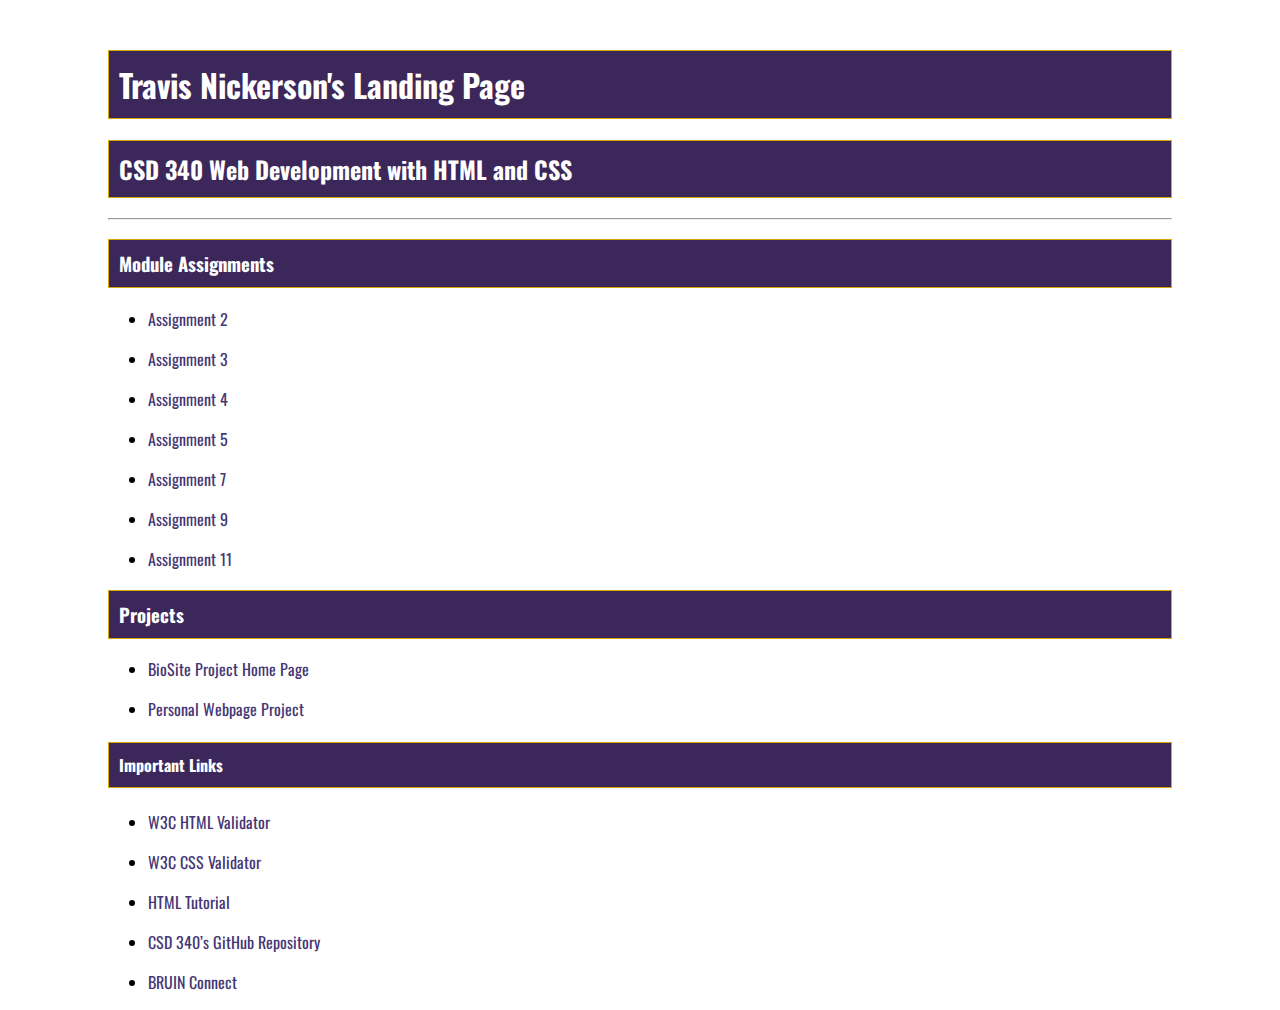
<file: index.html>
<!--
    Travis Nickerson
    CSD 340
    June 18th, 2021
    Assignment 4.2
-->
<!DOCTYPE html>
<html lang="en">
<head>
    <meta charset="UTF-8">
    <meta http-equiv="X-UA-Compatible" content="IE=edge">
    <meta name="viewport" content="width=device-width, initial-scale=1.0">
    <title>Travis Nickerson's CSD 340 Landing Page</title>
    <link rel="stylesheet" href="site.css">
    <link rel="preconnect" href="https://fonts.gstatic.com">
    <link href="https://fonts.googleapis.com/css2?family=Oswald:wght@300;400;500;700&display=swap" rel="stylesheet">
</head>
<body>
    <div id="container">
        <h1>
            Travis Nickerson's Landing Page
        </h1>
        <h2>
            CSD 340 Web Development with HTML and CSS
        </h2>
        <hr/>
        <h3>
            Module Assignments
        </h3>
        <!--Links To Local Files For Assignments-->
            <ul>
                <li><a href="module_2/Nickerson_EX1.html">Assignment 2</a></li>
            </ul>
            <ul>
                <li><a href="module_3/Nickerson_EX2.html">Assignment 3</a></li>
            </ul>
            <ul>
                <li><a href="module_4/Nickerson_EX3.html">Assignment 4</a></li>
            </ul>
            <ul>
                <li><a href="module_5/Nickerson_EX4.html">Assignment 5</a></li>
            </ul>
            <ul>
                <li><a href="module_7/Nickerson_EX5.html">Assignment 7</a></li>
            </ul>
            <ul>
                <li><a href="module_9/Nickerson_EX6.html">Assignment 9</a></li>
            </ul>
            <ul>
                <li><a href="module_11/assignment-11.2.html">Assignment 11</a></li>
            </ul>
        
        <h3>
            Projects
        </h3>
        <!--Placeholder tags for future assignments-->
            <ul>
                <li><a href="https://tnickerson10.github.io/BioSite/">BioSite Project Home Page</a></li>     
            </ul>
            <ul>
                <li><a href="https://tnickerson10.github.io/personal-site/">Personal Webpage Project</a></li>
            </ul>
        
        <h4>
            Important Links
        </h4>
        <!--Links For Resources-->
            <ul>
                <li><a href="https://validator.w3.org/">W3C HTML Validator</a></li>
            </ul>
            <ul><li><a href="http://jigsaw.w3.org/css-validator/">W3C CSS Validator</a></li>
            </ul>
            <ul>
                <li><a href="https://www.w3schools.com/html/">HTML Tutorial</a></li>
            </ul>
            <ul>
                <li><a href="https://github.com/buwebdev/csd-340">CSD 340’s GitHub Repository</a></li>
            </ul>
            <ul>
                <li><a href="https://bruinconnect.bellevue.edu/app/UserHome">BRUIN Connect</a></li>
            </ul>            
        
    </div>
    
</body>
</html>
</file>
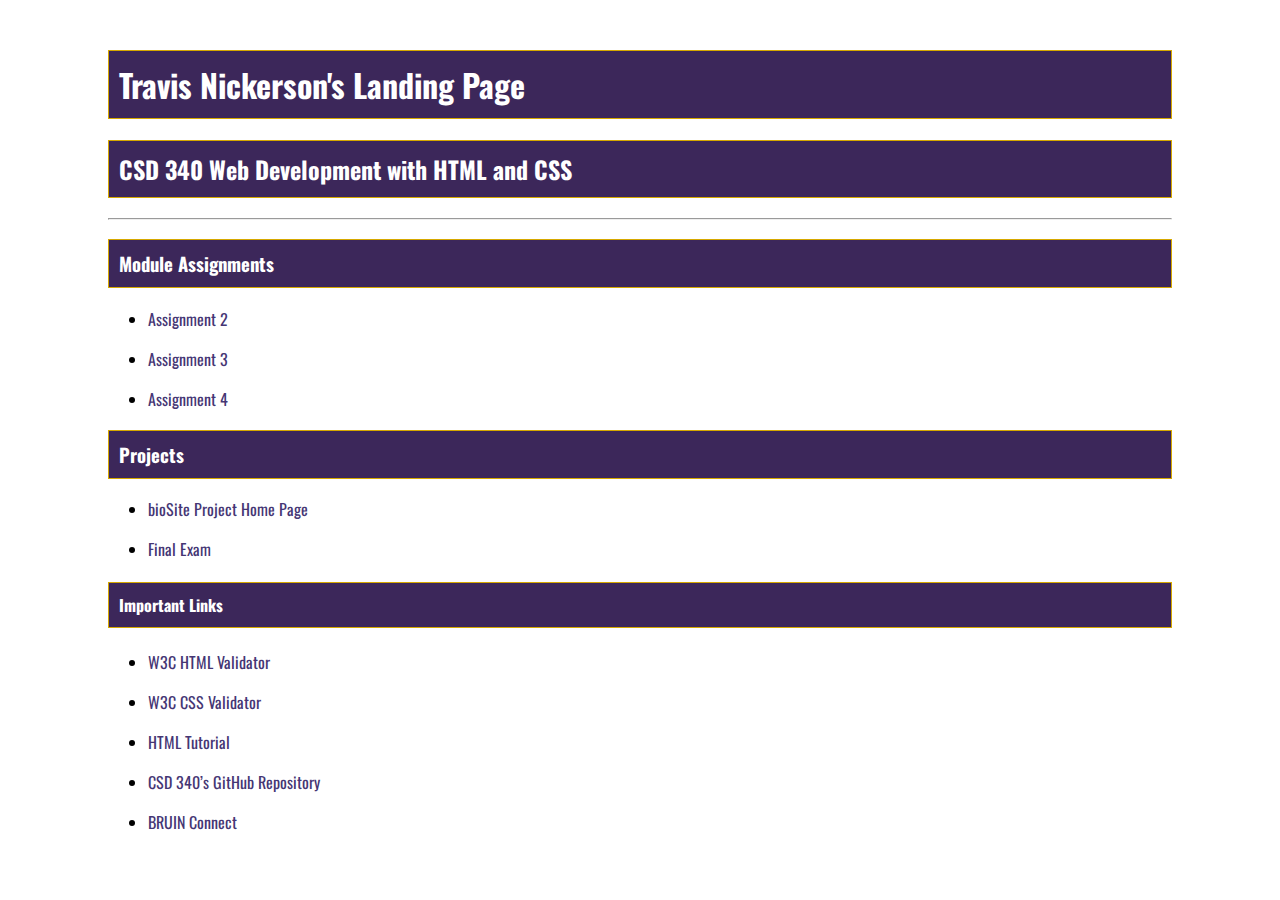
<file: module_4/index.html>
<!DOCTYPE html>
<html lang="en">
<head>
    <meta charset="UTF-8">
    <meta http-equiv="X-UA-Compatible" content="IE=edge">
    <meta name="viewport" content="width=device-width, initial-scale=1.0">
    <title>Travis Nickerson's CSD 340 Landing Page</title>
    <link rel="stylesheet" href="site.css">
    <link rel="preconnect" href="https://fonts.gstatic.com">
    <link href="https://fonts.googleapis.com/css2?family=Oswald:wght@300;400;500;700&display=swap" rel="stylesheet">
</head>
<body>
    <div id="container">
        <h1>
            Travis Nickerson's Landing Page
        </h1>
        <h2>
            CSD 340 Web Development with HTML and CSS
        </h2>
        <hr/>
        <h3>
            Module Assignments
        </h3>
            <ul>
                <li><a href="csd/csd-340/module_2/Nickerson-module2zip.zip">Assignment 2</a></li>
            </ul>
            <ul>
                <li><a href="csd/csd-340/module_3/Nickerson-Assignment3.zip">Assignment 3</a></li>
            </ul>
            <ul>
                <li><a href="csd/csd-340/module_4/">Assignment 4</a></li>
            </ul>
        
        <h3>
            Projects
        </h3>
            <ul>
                <li><a href="#">bioSite Project Home Page</a></li>     
            </ul>
            <ul>
                <li><a href="#">Final Exam</a></li>
            </ul>
        
        <h4>
            Important Links
        </h4>
            <ul>
                <li><a href="https://validator.w3.org/">W3C HTML Validator</a></li>
            </ul>
            <ul><li><a href="http://jigsaw.w3.org/css-validator/">W3C CSS Validator</a></li>
            </ul>
            <ul>
                <li><a href="https://www.w3schools.com/html/">HTML Tutorial</a></li>
            </ul>
            <ul>
                <li><a href="https://github.com/buwebdev/csd-340">CSD 340’s GitHub Repository</a></li>
            </ul>
            <ul>
                <li><a href="https://bruinconnect.bellevue.edu/app/UserHome">BRUIN Connect</a></li>
            </ul>            
        
    </div>
    
</body>
</html>
</file>
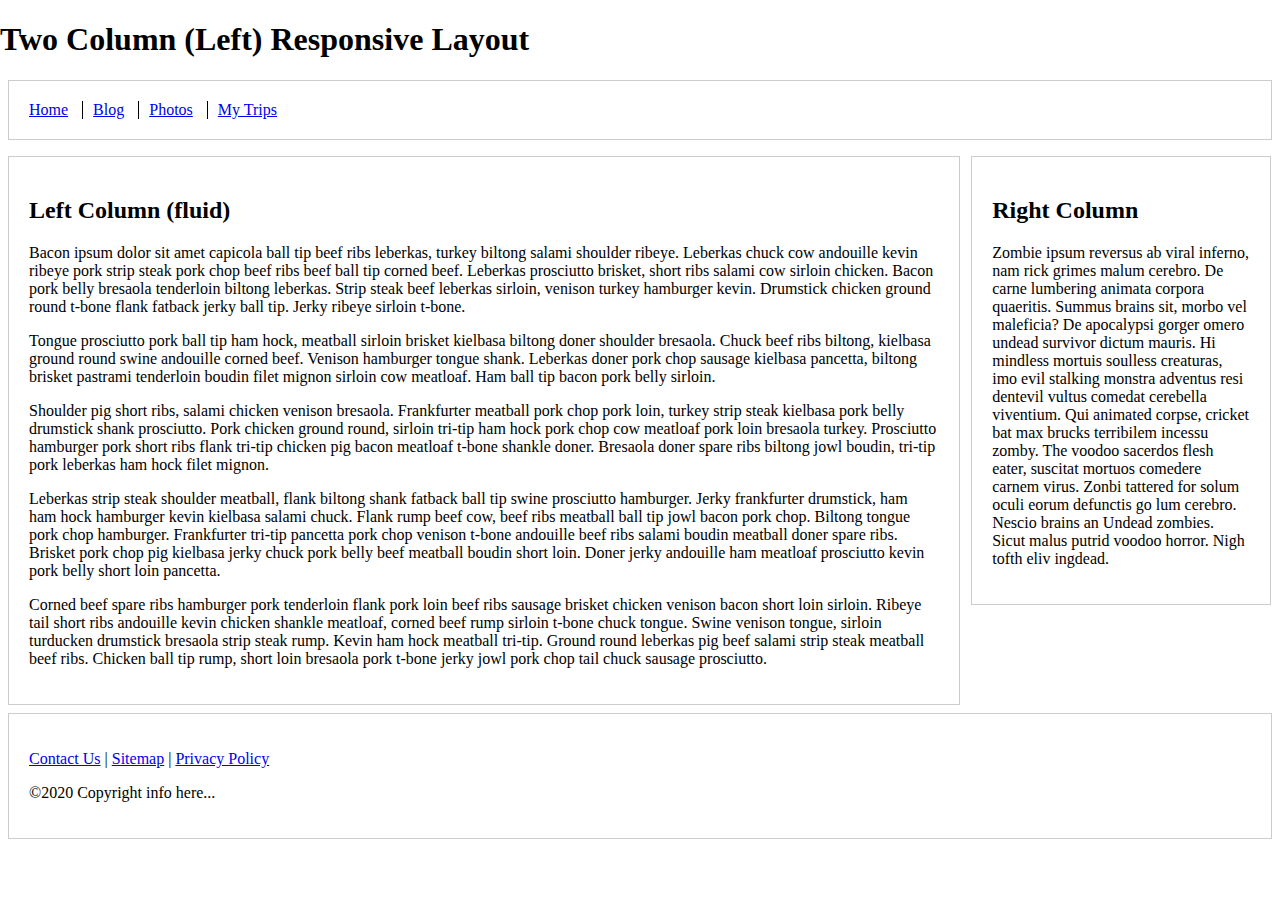
<file: module_11/assignment-11.2.html>
<!doctype html>
<html lang="en">
<head>
    <meta charset="utf-8">
    <meta name="viewport" content="width=device-width, initial-scale=1">

    <title>Exercise 9.2</title>

    <style type="text/css">
        html {
            box-sizing: border-box;
        }

        *, *:before, *:after {
            box-sizing: inherit;
        }

        body {
            margin: 0 auto;
        }

        footer, header {
            position: relative;
            clear: both;
        }

        .left-column, .right-column, footer, header {
            border: 1px solid #ccc;
            padding: 1.25em;
            margin: .5em;
        }

        .nav {
            list-style: none;
            margin-left: 0;
            margin-bottom: 0;
            padding-left: 0;
        }

        .nav > li,
        .nav > li > a {
            display: inline-block;
            *display: inline;
            zoom: 1;
        }

        .inline-items {
            margin-top: 0;
        }

        .inline-items li {
            margin-left: 0;
            border-left: 1px solid black;
            padding-left: 10px;
            padding-right: 10px;
        }

        .inline-items li:first-child {
            margin-left: 0;
            border: none;
            padding-left: 0;
            padding-right: 10px;
        }

        .inline-items li:last-child {
            padding-right: 0;
        }

        /* Media queries */
        @media screen and (min-width: 47.5em) {
            .columns-container {
                float: left;
            }

            .left-column {
                margin-right: 20em;
                float: left;
            }

            .right-column {
                width: 18.75em;
                margin-left: -19.3em;
                float: left;
            }
        }
    </style>
</head>

<body>
    <h1>Two Column (Left) Responsive Layout</h1>
    
    <header>
        <nav>
            <ul class="nav inline-items">
                <li><a href="#">Home</a></li>
                <li><a href="#">Blog</a></li>
                <li><a href="#">Photos</a></li>
                <li><a href="#">My Trips</a></li>
            </ul>
        </nav>
    </header>

    <div class="columns-container">

        <div class="left-column">
            <h2>Left Column (fluid)</h2>

            <p>Bacon ipsum dolor sit amet capicola ball tip beef ribs leberkas, turkey biltong salami shoulder ribeye. Leberkas
                chuck cow andouille kevin ribeye pork strip steak pork chop beef ribs beef ball tip corned beef. Leberkas
                prosciutto brisket, short ribs salami cow sirloin chicken. Bacon pork belly bresaola tenderloin biltong leberkas.
                Strip steak beef leberkas sirloin, venison turkey hamburger kevin. Drumstick chicken ground round t-bone flank
                fatback jerky ball tip. Jerky ribeye sirloin t-bone.</p>

            <p>Tongue prosciutto pork ball tip ham hock, meatball sirloin brisket kielbasa biltong doner shoulder bresaola.
                Chuck beef ribs biltong, kielbasa ground round swine andouille corned beef. Venison hamburger tongue shank.
                Leberkas doner pork chop sausage kielbasa pancetta, biltong brisket pastrami tenderloin boudin filet mignon
                sirloin cow meatloaf. Ham ball tip bacon pork belly sirloin.</p>

            <p>Shoulder pig short ribs, salami chicken venison bresaola. Frankfurter meatball pork chop pork loin, turkey strip
                steak kielbasa pork belly drumstick shank prosciutto. Pork chicken ground round, sirloin tri-tip ham hock pork
                chop cow meatloaf pork loin bresaola turkey. Prosciutto hamburger pork short ribs flank tri-tip chicken pig bacon
                meatloaf t-bone shankle doner. Bresaola doner spare ribs biltong jowl boudin, tri-tip pork leberkas ham hock filet
                mignon.</p>

            <p>Leberkas strip steak shoulder meatball, flank biltong shank fatback ball tip swine prosciutto hamburger. Jerky
                frankfurter drumstick, ham ham hock hamburger kevin kielbasa salami chuck. Flank rump beef cow, beef ribs meatball
                ball tip jowl bacon pork chop. Biltong tongue pork chop hamburger. Frankfurter tri-tip pancetta pork chop venison
                t-bone andouille beef ribs salami boudin meatball doner spare ribs. Brisket pork chop pig kielbasa jerky chuck
                pork belly beef meatball boudin short loin. Doner jerky andouille ham meatloaf prosciutto kevin pork belly short
                loin pancetta.</p>

            <p>Corned beef spare ribs hamburger pork tenderloin flank pork loin beef ribs sausage brisket chicken venison bacon
                short loin sirloin. Ribeye tail short ribs andouille kevin chicken shankle meatloaf, corned beef rump sirloin
                t-bone chuck tongue. Swine venison tongue, sirloin turducken drumstick bresaola strip steak rump. Kevin ham hock
                meatball tri-tip. Ground round leberkas pig beef salami strip steak meatball beef ribs. Chicken ball tip rump,
                short loin bresaola pork t-bone jerky jowl pork chop tail chuck sausage prosciutto.</p>
        </div>

        <div class="right-column">
            <h2>Right Column</h2>

            <p>Zombie ipsum reversus ab viral inferno, nam rick grimes malum cerebro. De carne lumbering animata corpora
                quaeritis. Summus brains sit​​, morbo vel maleficia? De apocalypsi gorger omero undead survivor dictum mauris. Hi
                mindless mortuis soulless creaturas, imo evil stalking monstra adventus resi dentevil vultus comedat cerebella
                viventium. Qui animated corpse, cricket bat max brucks terribilem incessu zomby. The voodoo sacerdos flesh eater,
                suscitat mortuos comedere carnem virus. Zonbi tattered for solum oculi eorum defunctis go lum cerebro. Nescio
                brains an Undead zombies. Sicut malus putrid voodoo horror. Nigh tofth eliv ingdead.</p>
        </div>

    </div>

    <footer>
        <p><a href="#">Contact Us</a> | <a href="#">Sitemap</a> | <a href="#">Privacy Policy</a></p>
        <p>&copy;2020 Copyright info here...</p>
    </footer>
</body>
</html>
</file>
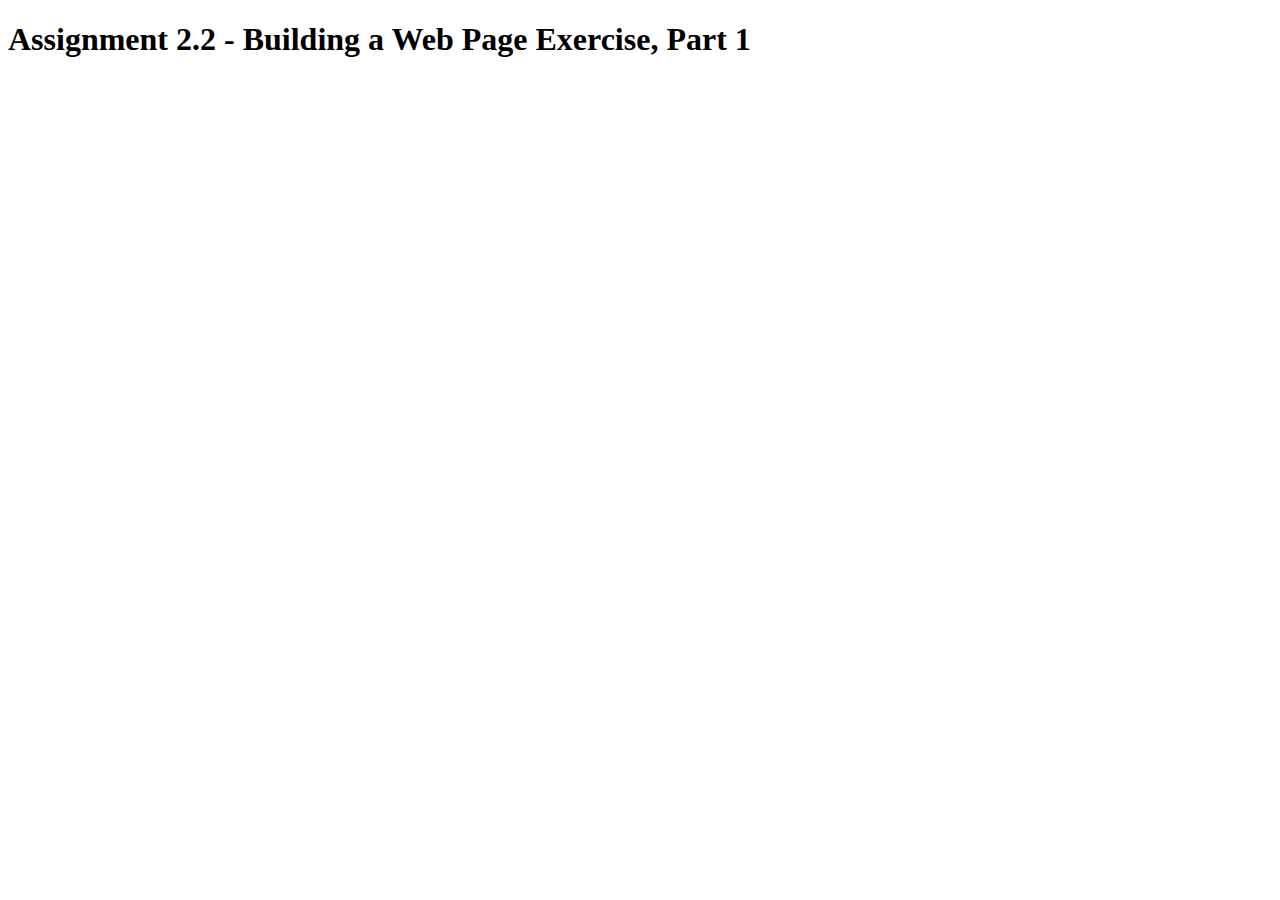
<file: module_2/Nickerson_EX1.html>
<!DOCTYPE html>
<html lang="en">
    <head>
        <title>
            CSD 340 Web Development with HTML and CSS
        </title>
    </head>
    <body>
        <h1>
            Assignment 2.2 - Building a Web Page Exercise, Part 1
        </h1>
    </body>
</html>
</file>
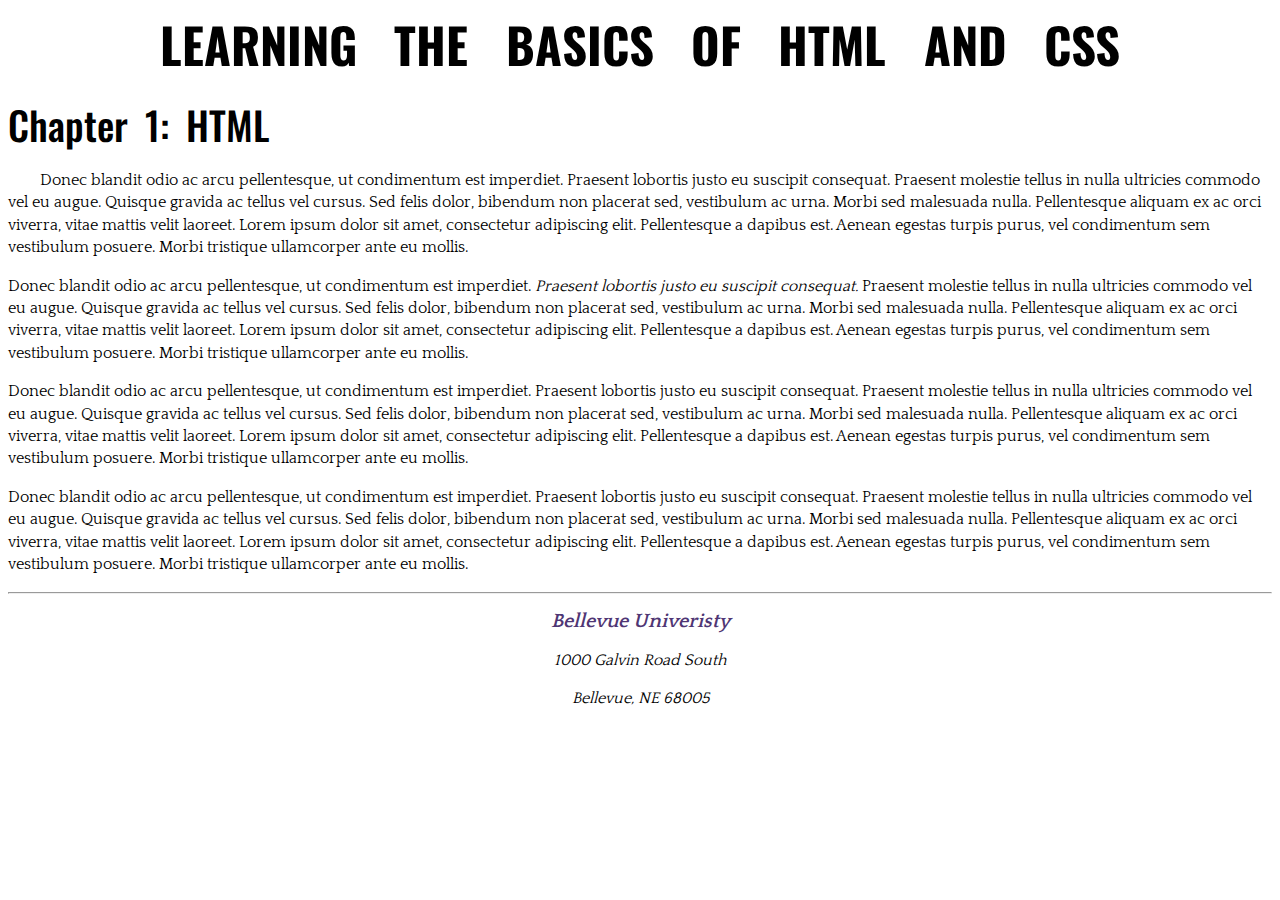
<file: module_3/Nickerson_EX2.html>
<!--Travis Nickerson
    CSD 340
    June 13th, 2021
    Assignment 3
    Github: https://github.com/tnickerson10/csd-340
-->
<!DOCTYPE html>
<html lang="en">
<head>
    <meta charset="UTF-8">
    <meta http-equiv="X-UA-Compatible" content="IE=edge">
    <meta name="viewport" content="width=device-width, initial-scale=1.0">
    <!-- The 4 Meta Tags Added-->
    <meta name="description" content="HTML CSS Class Assignment 3">
    <meta name="keywords" content="html, css, assignment">
    <meta name="robots" content="nofollow">
    <meta name="author" content="Travis Nickerson">
    <!--Class Title Added-->
    <title>CSD 340 Development with HTML and CSS</title>
    <!--Google Fonts Oswald and Quattrocento-->
    <link rel="preconnect" href="https://fonts.gstatic.com">
    <link href="https://fonts.googleapis.com/css2?family=Oswald:wght@300;500;700&family=Quattrocento:wght@400;700&display=swap" rel="stylesheet">
    <link href="Nickerson_EX2.css" type="text/css" rel="stylesheet">

</head>
<body>
    <!-- Div container that holds h1, h2 and p elements-->
    <div id="container">
        <h1>Learning the Basics of HTML and CSS</h1>
        <h2>Chapter 1: HTML</h2>
        <!--P elemetns have lorem filler to store paragraph space-->
        <p class="intro">
            Donec blandit odio ac arcu pellentesque, ut condimentum est imperdiet. Praesent lobortis justo eu suscipit consequat. 
            Praesent molestie tellus in nulla ultricies commodo vel eu augue. Quisque gravida ac tellus vel cursus. Sed felis dolor, 
            bibendum non placerat sed, vestibulum ac urna. Morbi sed malesuada nulla. Pellentesque aliquam ex ac orci viverra, vitae 
            mattis velit laoreet. Lorem ipsum dolor sit amet, consectetur adipiscing elit. Pellentesque a dapibus est. Aenean egestas 
            turpis purus, vel condimentum sem vestibulum posuere. Morbi tristique ullamcorper ante eu mollis.
        </p>

        <p>
            <!--Span element is Italicized in CSS-->
            Donec blandit odio ac arcu pellentesque, ut condimentum est imperdiet. <span class="sentence"> Praesent lobortis justo eu 
            suscipit consequat.</span> Praesent molestie tellus in nulla ultricies commodo vel eu augue. Quisque gravida ac tellus vel 
            cursus. Sed felis dolor, bibendum non placerat sed, vestibulum ac urna. Morbi sed malesuada nulla. Pellentesque aliquam ex 
            ac orci viverra, vitae mattis velit laoreet. Lorem ipsum dolor sit amet, consectetur adipiscing elit. Pellentesque a dapibus 
            est. Aenean egestas turpis purus, vel condimentum sem vestibulum posuere. Morbi tristique ullamcorper ante eu mollis.
        </p>

        <p>
            Donec blandit odio ac arcu pellentesque, ut condimentum est imperdiet. Praesent lobortis justo eu suscipit consequat. 
            Praesent molestie tellus in nulla ultricies commodo vel eu augue. Quisque gravida ac tellus vel cursus. Sed felis dolor, 
            bibendum non placerat sed, vestibulum ac urna. Morbi sed malesuada nulla. Pellentesque aliquam ex ac orci viverra, vitae 
            mattis velit laoreet. Lorem ipsum dolor sit amet, consectetur adipiscing elit. Pellentesque a dapibus est. Aenean egestas 
            turpis purus, vel condimentum sem vestibulum posuere. Morbi tristique ullamcorper ante eu mollis.
        </p>

        <p>
            Donec blandit odio ac arcu pellentesque, ut condimentum est imperdiet. Praesent lobortis justo eu suscipit consequat. 
            Praesent molestie tellus in nulla ultricies commodo vel eu augue. Quisque gravida ac tellus vel cursus. Sed felis dolor, 
            bibendum non placerat sed, vestibulum ac urna. Morbi sed malesuada nulla. Pellentesque aliquam ex ac orci viverra, vitae 
            mattis velit laoreet. Lorem ipsum dolor sit amet, consectetur adipiscing elit. Pellentesque a dapibus est. Aenean egestas 
            turpis purus, vel condimentum sem vestibulum posuere. Morbi tristique ullamcorper ante eu mollis.
        </p>

        <hr />
        <!-- Bellevue Universtity Address which opens into a new tab via href link-->
        <address>
            <p>
                <a href="https://www.bellevue.edu/" target="_blank">Bellevue Univeristy</a>
            </p>

            <p>
                1000 Galvin Road South
            </p>

            <p>
                Bellevue, NE 68005
            </p>
        </address>


    </div>
    
</body>
</html>
</file>
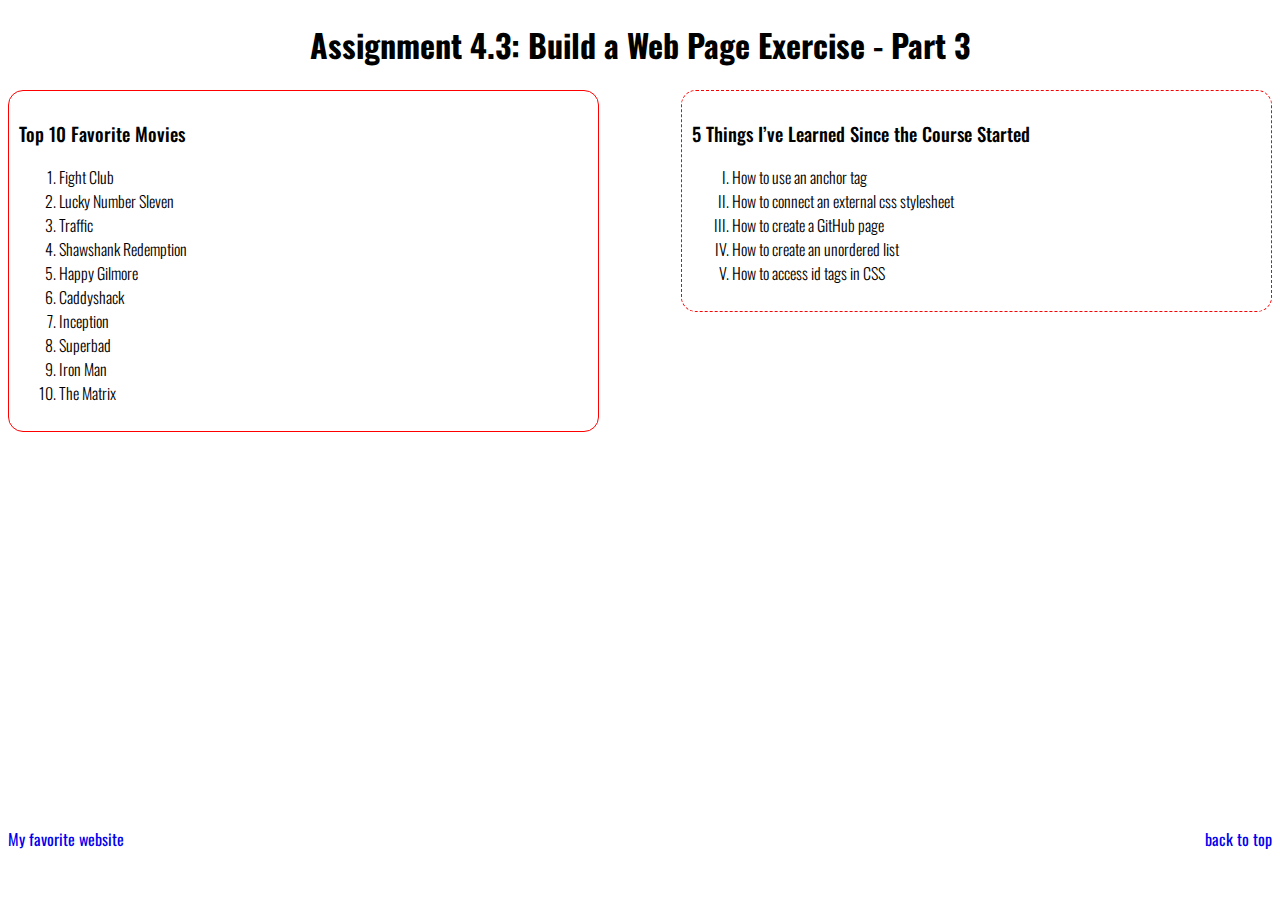
<file: module_4/Nickerson_EX3.html>
<!--
    Travis Nickerson
    CSD 340
    June 18th, 2021
    Assignment 4.3
    GitHub pages URL: https://tnickerson10.github.io/csd-340/
-->
<!DOCTYPE html>
<html lang="en">
<head>
    <meta charset="UTF-8">
    <meta http-equiv="X-UA-Compatible" content="IE=edge">
    <meta name="viewport" content="width=device-width, initial-scale=1.0">
    <title>CSD 340 Web Development with HTML and CSS</title>
    <link rel="stylesheet" href="Nickerson_EX3.css">
    <link rel="preconnect" href="https://fonts.gstatic.com">
    <link href="https://fonts.googleapis.com/css2?family=Oswald:wght@300;400;500;700&display=swap" rel="stylesheet">
</head>
<body>
    <!--Outer Div that holds all the contents-->
    <div id="container">
        <h1>
            Assignment 4.3: Build a Web Page Exercise - Part 3
        </h1>
        <!--Movies div that holds top 10 favorite movies-->
        <div id="movies">
            <h3>
                Top 10 Favorite Movies
            </h3>
            <!--Ordered List of movies-->
            <ol>
                <li>Fight Club</li>
                <li>Lucky Number Sleven</li>
                <li>Traffic</li>
                <li>Shawshank Redemption</li>
                <li>Happy Gilmore</li>
                <li>Caddyshack</li>
                <li>Inception</li>
                <li>Superbad</li>
                <li>Iron Man</li>
                <li>The Matrix</li>
            </ol>

        </div>
        <!--Things learned div that holds 5 things learned-->
        <div id="things-learned">
            <h3>5 Things I’ve Learned Since the Course Started</h3>
            <!--Unordered list of things learned. Styled to upper-roman is CSS-->
            <ul id="styled-list">
                <li>How to use an anchor tag</li>
                <li>How to connect an external css stylesheet</li>
                <li>How to create a GitHub page</li>
                <li>How to create an unordered list</li>
                <li>How to access id tags in CSS</li>
            </ul>
        </div>
        <!--Final div that holds favorite web link and back to top of page link. Favorite link opens in 
        new tab and back to top references #container-->
        <div id="last-div">
            <a href="https://www.audible.com/" target="_blank" id="favorite-website">My favorite website</a>
            <a href="#container" id="back-to-top">back to top</a>
        </div>
    </div>
    
</body>
</html>
</file>
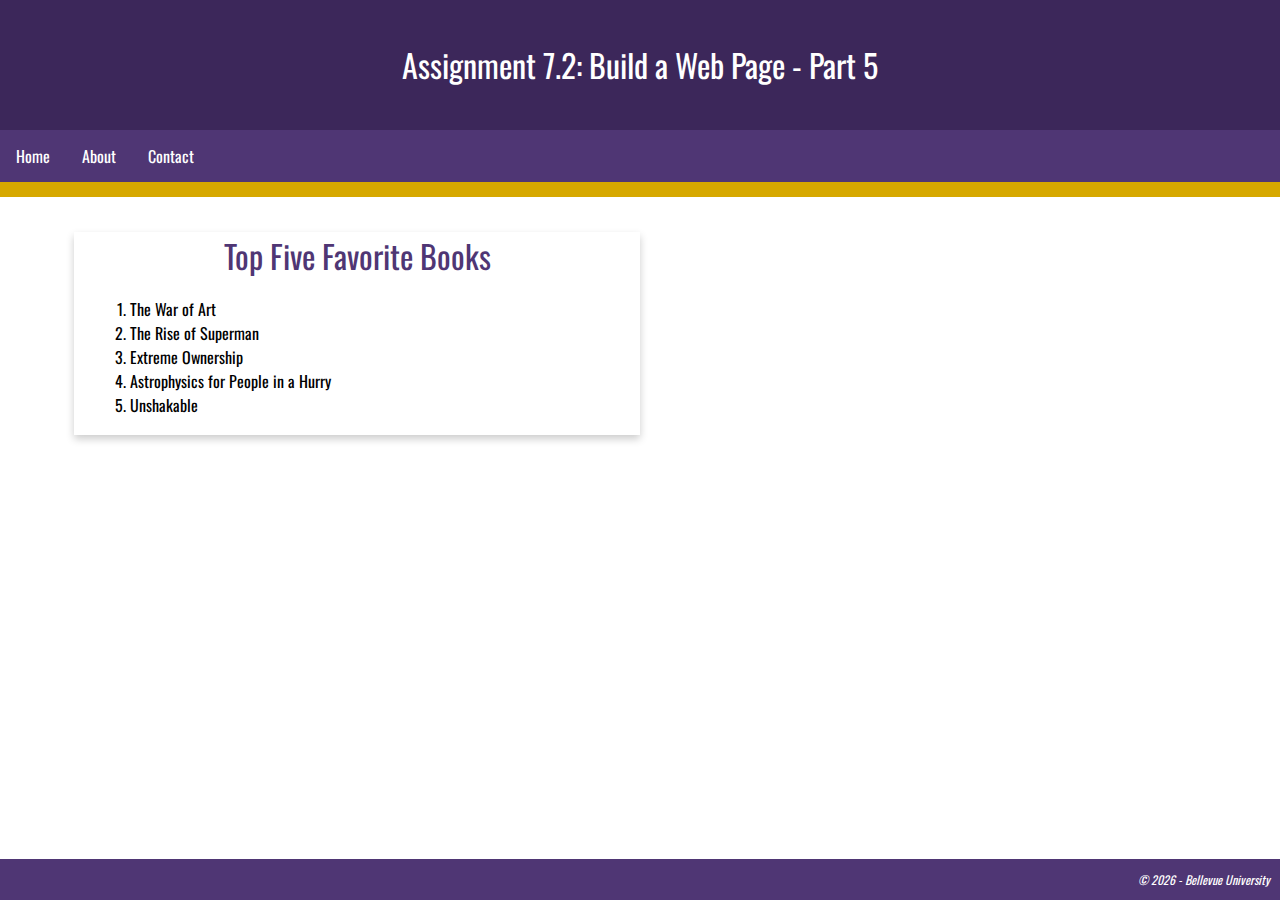
<file: module_7/Nickerson_EX5.html>
<!--
    Travis Nickerson
    CSD 340
    July 7th, 2021
    Assignment 7
-->
<!DOCTYPE html>
<html lang="en">
<head>
    <meta charset="UTF-8">
    <meta http-equiv="X-UA-Compatible" content="IE=edge">
    <meta name="viewport" content="width=device-width, initial-scale=1.0">
    <!--CSD Title-->
    <title>CSD 340 Web Development with HTML and CSS</title>
    <link rel="stylesheet" type="text/css"href="Nickerson_EX5.css">
    <!--Importing Oswald Google Fonts-->
    <link href="https://fonts.googleapis.com/css2?family=Oswald:wght@300;400;500;700&display=swap" rel="stylesheet">

</head>
<body>
    <!--Page Header-->
    <header>
        <h1>Assignment 7.2: Build a Web Page - Part 5</h1>
    </header>
    <!--Navigation Bar with Links-->
    <div id="navbar">
        <a href="#">Home</a>
        <a href="#">About</a>
        <a href="#">Contact</a>
    </div>
    <!--Outer Div to hold our container-->
    <div id="container">
        <!--Div to hold card -->
        <div class="card">
            <div class="card-title">
                Top Five Favorite Books
            </div>
            <!--Div to hold our card contents-->
            <div class="card-content">
                <!-- Ordered List of 5 favorite books-->
                <ol>
                    <li>The War of Art</li>
                    <li>The Rise of Superman</li>
                    <li>Extreme Ownership</li>
                    <li>Astrophysics for People in a Hurry</li>
                    <li>Unshakable</li>
                </ol>
            </div>
        </div>

    </div>
    <!--Footer to hold our copyright logo and year with a link to Bellevue University-->
<footer>
    <p>
        &copy; <script>document.write(new Date().getFullYear())</script> - <a href="https://www.bellevue.edu/">Bellevue University</a>
    </p>
</footer>
    
</body>
</html>
</file>
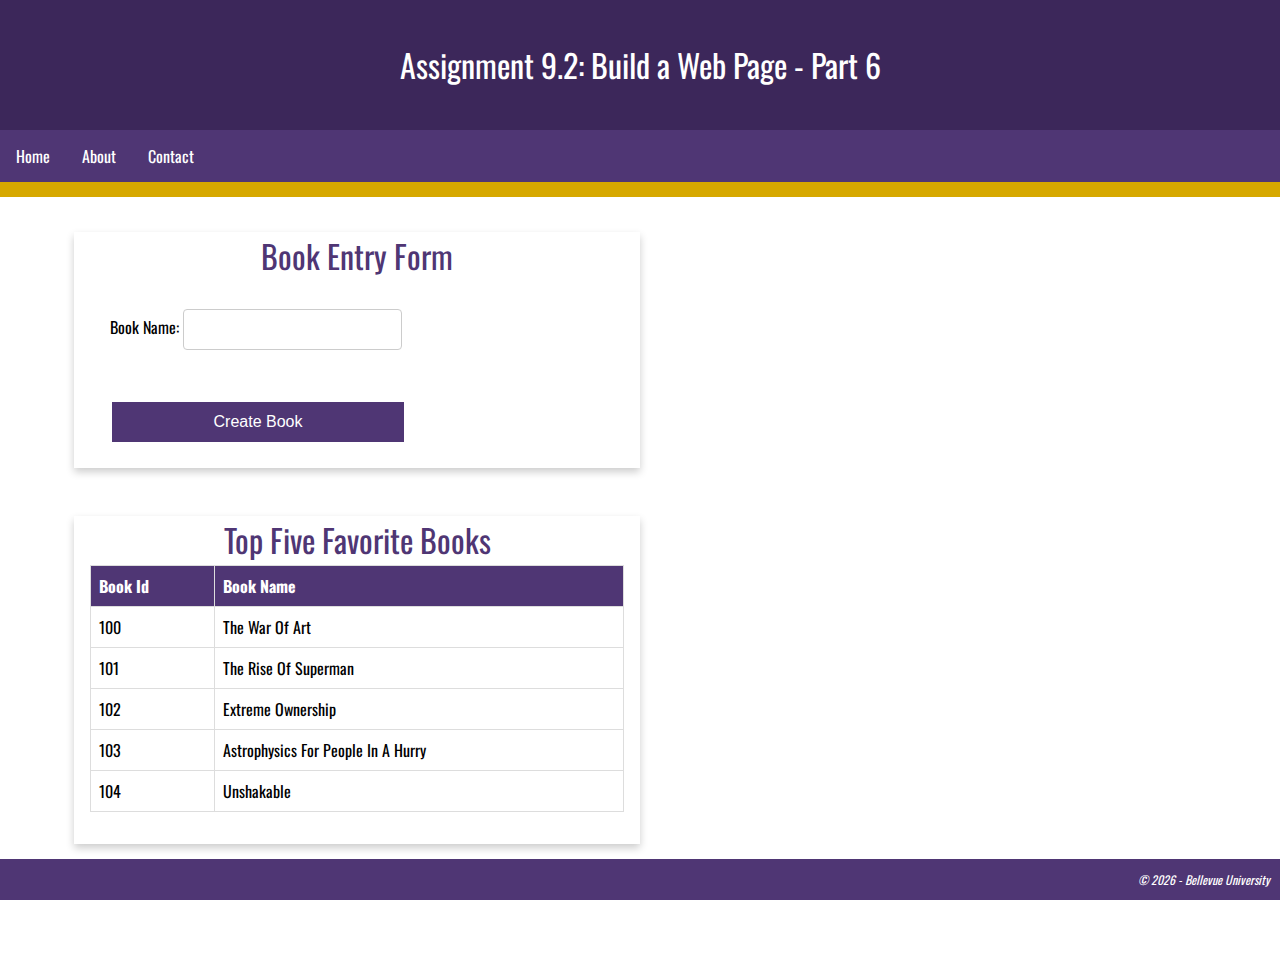
<file: module_9/Nickerson_EX6.html>
<!--
    Travis Nickerson
    CSD 340
    July 14th, 2021
    Assignment 9
-->
<!DOCTYPE html>
<html lang="en">
<head>
    <meta charset="UTF-8">
    <meta http-equiv="X-UA-Compatible" content="IE=edge">
    <meta name="viewport" content="width=device-width, initial-scale=1.0">
    <!--CSD Title-->
    <title>CSD 340 Web Development with HTML and CSS</title>
    <link rel="stylesheet" type="text/css"href="Nickerson_EX6.css">
    <!--Importing Oswald Google Fonts-->
    <link href="https://fonts.googleapis.com/css2?family=Oswald:wght@300;400;500;700&display=swap" rel="stylesheet">

</head>
<body>
    <!--Page Header-->
    <header>
        <h1>Assignment 9.2: Build a Web Page - Part 6</h1>
    </header>
    <!--Navigation Bar with Links-->
    <div id="navbar">
        <a href="#">Home</a>
        <a href="#">About</a>
        <a href="#">Contact</a>
    </div>
    <div id="container">
        <!--Div to hold card -->
        <div class="card">
            <div class="card-title">
                Book Entry Form
            </div>
            <!--Div to hold our card contents-->
            <div class="card-content">
                <div class="form">
                    <div class="form-field">
                        <label for="txtBookName">Book Name:</label>
                        <input type="text" id="txtBookName" class="input" name="txtBookName">
                    </div>
                    <div class="form-field">
                        <button type="submit" class="btn btn-primary full-width">Create Book</button>
                    </div>
                </div>
            </div>
        </div>
        <br />
        <br />

        <div class="card">
            <div class="card-title">
                Top Five Favorite Books
            </div>
            <div class="card-content">
                <table id="books">
                    <tr>
                        <th>Book Id</th>
                        <th>Book Name</th>
                    </tr>
                    <tr>
                        <td>100</td>
                        <td>The War Of Art</td>
                    </tr>
                    <tr>
                        <td>101</td>
                        <td>The Rise Of Superman</td>
                    </tr>
                    <tr>
                        <td>102</td>
                        <td>Extreme Ownership</td>
                    </tr>
                    <tr>
                        <td>103</td>
                        <td>Astrophysics For People In A Hurry</td>
                    </tr>
                    <tr>
                        <td>104</td>
                        <td>Unshakable</td>
                    </tr>
                </table>

            </div>
            
        </div>

    </div>   
    <!--Footer to hold our copyright logo and year with a link to Bellevue University-->
<footer>
    <p>
        &copy; <script>document.write(new Date().getFullYear())</script> - <a href="https://www.bellevue.edu/">Bellevue University</a>
    </p>
</footer>
    
</body>
</html>
</file>
<file: site.css>
/*
    Travis Nickerson
    CSD 340
    June 18th, 2021
    Assignment 4.2
*/
body {
    font-family: 'Oswald', Verdana, Arial, sans-serif;
}

#container {
    margin-top: 50px;
    margin-left: 100px;
    margin-right: 100px;
}

h1, h2, h3, h4 {
    background-color: #3c275a;
    color: #fff;
    border-style: solid;
    border-width: 1px;
    border-color: #D6A800;
    padding: 10px;
}

a {
    color: #453674;
    text-decoration: none;
}

a:hover {
    background-color: #D6A800;
    color: #4F3674;
}

a:visited {
    color: #3c275a;
}
</file>
<file: module_4/site.css>
body {
    font-family: 'Oswald', Verdana, Arial, sans-serif;
}

#container {
    margin-top: 50px;
    margin-left: 100px;
    margin-right: 100px;
}

h1, h2, h3, h4 {
    background-color: #3c275a;
    color: #fff;
    border-style: solid;
    border-width: 1px;
    border-color: #D6A800;
    padding: 10px;
}

a {
    color: #453674;
    text-decoration: none;
}

a:hover {
    background-color: #D6A800;
    color: #4F3674;
}

a:visited {
    color: #3c275a;
}
</file>
<file: module_3/Nickerson_EX2.css>
/*Travis Nickerson
    CSD 340
    June 13th, 2021
    Assignment 3
    Github: https://github.com/tnickerson10/csd-340
*/
html, body {
    font-size: 16px;
}

p {
    font-family: 'Quattrocento', Georgia, 'Times New Roman', serif;
    font-weight: 400;
    line-height: 1.4em;
}

h1, h2 {
    font-family: "Oswald", Verdana, Arial, sans-serif;
}

h1 {
    font-weight: 700;
    font-size: 3.052em;
    word-spacing: .5em;
    margin: 0px;
    text-transform: uppercase;
    text-align: center;
}

h2 {
    font-weight: 500;
    font-size: 2.441em;
    word-spacing: .2em;
    margin:0px;
    text-align: left;
    padding-top: 15px;
}

address {
    font-family: 'Quattrocento', Georgia, 'Times New Roman', serif;
    text-align: center;
}

address a {
    font-weight: bold;
    font-size: 1.25em;
    color: #4F3674;
    text-decoration: none;
}

address a:hover {
    text-decoration: underline;
    background-color: #D6A800;
}

address a:visited {
    color: red;
}

.sentence {
    font-style: italic;
}

.intro {
    text-indent: 2em;
}
</file>
<file: module_4/Nickerson_EX3.css>
/*
    Travis Nickerson
    CSD 340
    June 18th, 2021
    Assignment 4.3
    GitHub pages URL: https://tnickerson10.github.io/csd-340/
    */
h1 {
    text-align: center;
    font-family: 'Oswald', Verdana, Arial, sans-serif;
}

#movies {
    font-family: 'Oswald', Verdana, Arial, sans-serif;
    border-style: solid;
    border-color: red;
    border-width: 1px;
    border-radius: 15px;
    width: 45%;
    float: left;
    padding: 10px;
    font-weight: 300;
    
}

#things-learned {
    font-family: 'Oswald', Verdana, Arial, sans-serif;
    border-style: dashed;
    border-color: red;
    border-width: 1px;
    border-radius: 15px;
    width: 45%;
    float: right;
    padding: 10px;
    font-weight: 300;
}

#last-div {
    width: 100%;
    margin-top: 60%;
}

h3 {
    font-weight: 500;
}

#back-to-top {
    float: right;
    margin-bottom: 20px;
}

#back-to-top, #favorite-website {
    font-family: 'Oswald', Verdana, Arial, sans-serif;
    text-decoration: none;
}

#styled-list {
    list-style-type: upper-roman;
}

#back-to-top:hover, #favorite-website:hover {
    text-decoration: underline;
}
</file>
<file: module_7/Nickerson_EX5.css>
/*
Travis Nickerson
CSD 340
July 7th, 2021
Assignment 7
*/
body {
    margin: 0;
    font-family: 'Oswald', Verdana, Arial, sans-serif ;
}

header {
    background-color: #3c275a;
    color: white;
    padding: 20px;
    text-align: center;
}

h1 {
    font-weight: 400;
}

#navbar {
    overflow: hidden;
    background-color: #4F3674;
    border-bottom: 15px solid #D6A800;
}

#navbar a {
    float: left;
    display: block;
    color: white;
    text-align: center;
    padding: 14px 16px;
    text-decoration: none;
}

#navbar a:hover {
    background-color: #D6A800;
    color: #4F3674;
}

#container {
    margin-top: 2%;
    margin-left: 5%;
    margin-right: 5%;
    padding: 10px;
}

.card {
    box-shadow: 0 4px 8px 0 rgba(0,0,0,0.2);
    transition: 0.3s;
    width: 50%;
}

.card-title {
    text-align: center;
    font-size: 2em;
    color: #4F3674;
    font-weight: 400;
}

.card-content {
    padding: 2px 16px;
}

.card:hover {
    box-shadow: 0 8px 16px 0 rgba(0, 0, 0, 0.2);
}

footer {
    background-color: #4F3674;
    position: absolute;
    bottom: 0;
    width: 100%;
}

footer p {
    color: white;
    font-weight: 400;
    float: right;
    padding-right: 10px;
    font-style: italic;
    font-size: .75em;
}

footer a {
    text-decoration: none;
    color: white;
}

footer a:hover {
    text-decoration: underline;
}
</file>
<file: module_9/Nickerson_EX6.css>
/*
Travis Nickerson
CSD 340
July 14th, 2021
Assignment 9
*/
body {
    margin: 0;
    font-family: 'Oswald', Verdana, Arial, sans-serif ;
}

header {
    background-color: #3c275a;
    color: white;
    padding: 20px;
    text-align: center;
}

h1 {
    font-weight: 400;
}

#navbar {
    overflow: hidden;
    background-color: #4F3674;
    border-bottom: 15px solid #D6A800;
}

#navbar a {
    float: left;
    display: block;
    color: white;
    text-align: center;
    padding: 14px 16px;
    text-decoration: none;
}

#navbar a:hover {
    background-color: #D6A800;
    color: #4F3674;
}

#container {
    margin: 2% 5% 100px;
    padding: 10px;
}

.card {
    box-shadow: 0 4px 8px 0 rgba(0,0,0,0.2);
    transition: 0.3s;
    width: 50%;
}

.card-title {
    text-align: center;
    font-size: 2em;
    color: #4F3674;
    font-weight: 400;
}

.card-content {
    padding: 2px 16px;
}

.card:hover {
    box-shadow: 0 8px 16px 0 rgba(0, 0, 0, 0.2);
}

footer {
    background-color: #4F3674;
    position: fixed;
    bottom: 0;
    width: 100%;
    left: 0;
}

footer p {
    color: white;
    font-weight: 400;
    float: right;
    padding-right: 10px;
    font-style: italic;
    font-size: .75em;
}

footer a {
    text-decoration: none;
    color: white;
}

footer a:hover {
    text-decoration: underline;
}

/* Assignment 9 CSS*/


.form {
    display: inline-grid;
    grid-template-columns: auto;
}

.form-field {
    padding: 20px;
}

.btn {
    border: none;
    text-align: center;
    text-decoration: none;
    display: inline-block;
    font-size: 16px;
    margin: 4px 2px;
    cursor: pointer;
    padding: 15px 32;
    color: black;
    height: 40px;
}

.input {
    padding: 12px 20px;
    margin: 8px 0px;
    display: inline-block;
    border: 1px solid #ccc;
    border-radius: 4px;
    box-sizing: border-box;
}

.btn-primary {
    background-color: #4F3674;
    color: #fff;
}

.btn-primary:hover {
    background-color: #D6A800;
    color: #4F3674;
}

.full-width {
    width: 100%;
}

#books {
    border-collapse: collapse;
    width: 100%;
    margin-bottom: 30px;
}

#books th {
    padding-top: 12px;
    padding-bottom: 12px;
    text-align: left;
    background-color: #4F3674;
    color: #fff;
}

#books td, #books th {
    border: 1px solid #ddd;
    padding: 8px;
}

#books tr:hover {
    background-color: #D6A800;
    color: #4F3674;
    cursor: pointer;
}
</file>
